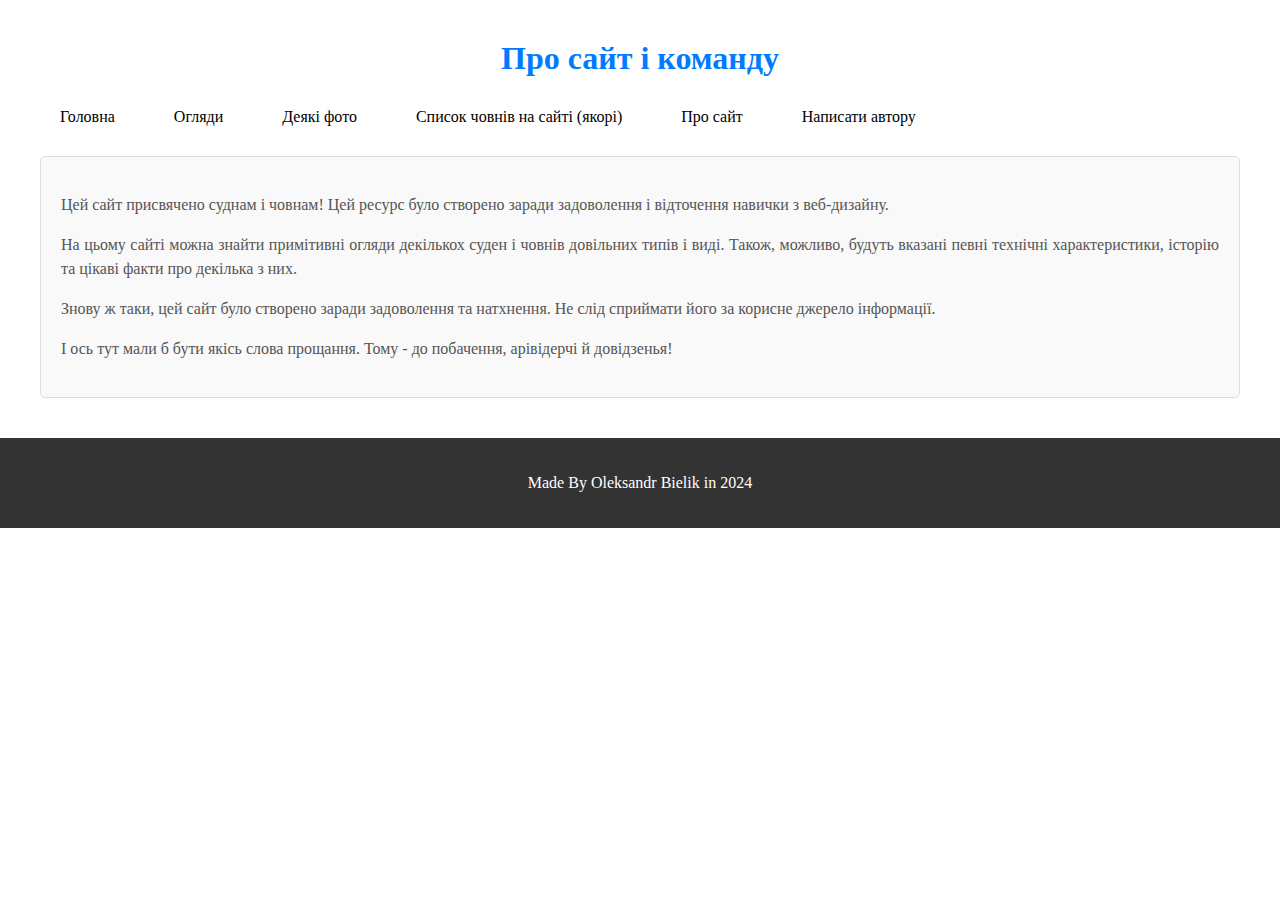
<file: pages/about.html>
<!DOCTYPE html>
<html lang="uk">
  <head>
    <meta charset="UTF-8" />
    <meta name="viewport" content="width=device-width, initial-scale=1.0" />
    <meta http-equiv="X-UA-Compatible" content="ie=edge" />
    <title>Про сайт і команду</title>
    <link rel="stylesheet" href="../css/style.css" />
  </head>
  <body>
    <div class="container">
      <h1>Про сайт і команду</h1>
      <nav>
        <ul>
          <li>
            <a href="../index.html">Головна</a>
          </li>
          <li>
            <a href="articles.html">Огляди</a>
          </li>
          <li>
            <a href="gallery.html">Деякі фото</a>
          </li>
          <li>
            <a href="boats_list.html">Список човнів на сайті (якорі)</a>
          </li>
          <li>
            <a href="about.html">Про сайт</a>
          </li>
          <li>
            <a href="contact.html">Написати автору</a>
          </li>
        </ul>
      </nav>
      <div class="about">
        <p>
          Цей сайт присвячено суднам і човнам! Цей ресурс було створено заради
          задоволення і відточення навички з веб-дизайну.
        </p>
        <p>
          На цьому сайті можна знайти примітивні огляди декількох суден і човнів
          довільних типів і виді. Також, можливо, будуть вказані певні технічні
          характеристики, історію та цікаві факти про декілька з них.
        </p>
        <p>
          Знову ж таки, цей сайт було створено заради задоволення та натхнення.
          Не слід сприймати його за корисне джерело інформації.
        </p>
        <p>
          І ось тут мали б бути якісь слова прощання. Тому - до побачення,
          арівідерчі й довідзенья!
        </p>
      </div>
    </div>
    <footer>
      <p>Made By Oleksandr Bielik in 2024</p>
    </footer>
  </body>
</html>
</file>
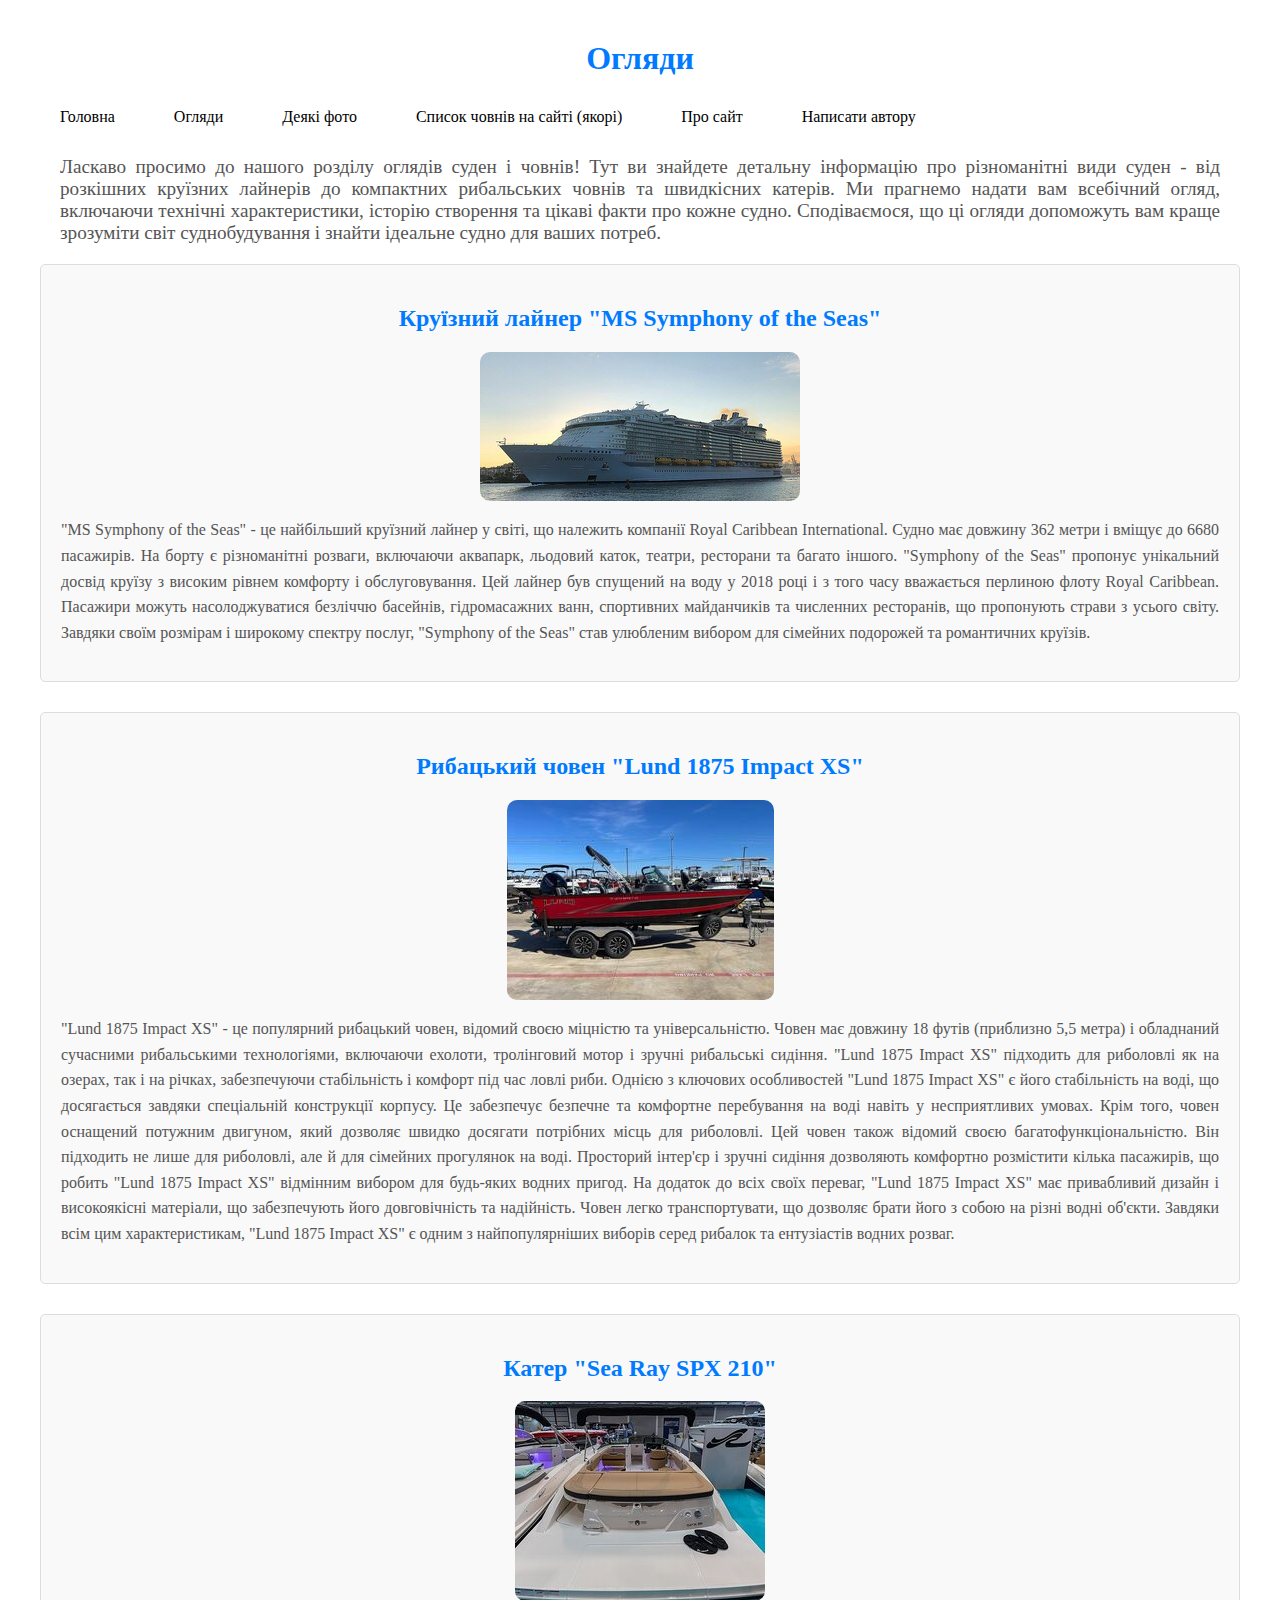
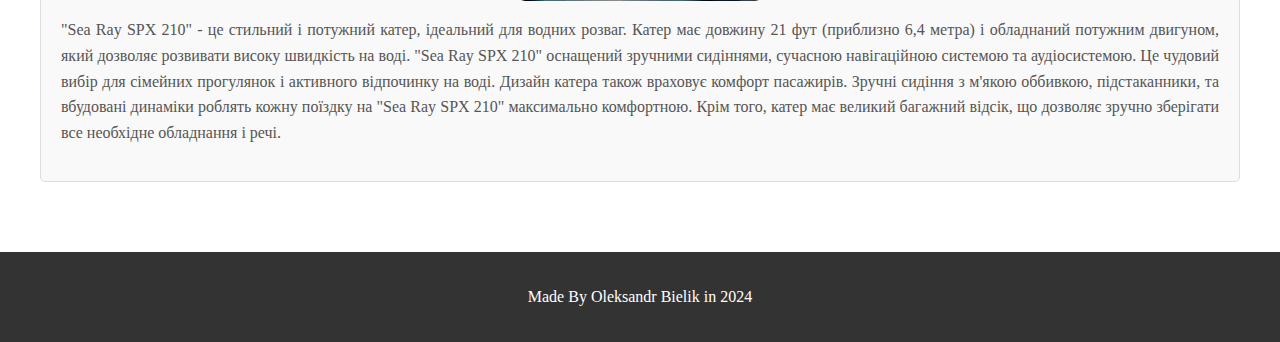
<file: pages/articles.html>
<!DOCTYPE html>
<html lang="uk">
  <head>
    <meta charset="UTF-8" />
    <meta name="viewport" content="width=device-width, initial-scale=1.0" />
    <title>Огляди</title>
    <link rel="stylesheet" href="../css/style.css" />
  </head>
  <body>
    <div class="container">
      <h1>Огляди</h1>
      <nav>
        <ul>
          <li>
            <a href="../index.html">Головна</a>
          </li>
          <li>
            <a href="articles.html">Огляди</a>
          </li>
          <li>
            <a href="gallery.html">Деякі фото</a>
          </li>
          <li>
            <a href="boats_list.html">Список човнів на сайті (якорі)</a>
          </li>
          <li>
            <a href="about.html">Про сайт</a>
          </li>
          <li>
            <a href="contact.html">Написати автору</a>
          </li>
        </ul>
      </nav>
      <div class="articles-intro">
        <p>
          Ласкаво просимо до нашого розділу оглядів суден і човнів! Тут ви
          знайдете детальну інформацію про різноманітні види суден - від
          розкішних круїзних лайнерів до компактних рибальських човнів та
          швидкісних катерів. Ми прагнемо надати вам всебічний огляд, включаючи
          технічні характеристики, історію створення та цікаві факти про кожне
          судно. Сподіваємося, що ці огляди допоможуть вам краще зрозуміти світ
          суднобудування і знайти ідеальне судно для ваших потреб.
        </p>
      </div>
      <div>
        <article id="symph">
          <h2>Круїзний лайнер "MS Symphony of the Seas"</h2>
          <a href="../images/img1_symph.jpg" target="_blank">
            <img src="../images/img1_symph.jpg" alt="MS Symphony of the Seas" />
          </a>
          <p>
            "MS Symphony of the Seas" - це найбільший круїзний лайнер у світі,
            що належить компанії Royal Caribbean International. Судно має
            довжину 362 метри і вміщує до 6680 пасажирів. На борту є
            різноманітні розваги, включаючи аквапарк, льодовий каток, театри,
            ресторани та багато іншого. "Symphony of the Seas" пропонує
            унікальний досвід круїзу з високим рівнем комфорту і обслуговування.
            Цей лайнер був спущений на воду у 2018 році і з того часу вважається
            перлиною флоту Royal Caribbean. Пасажири можуть насолоджуватися
            безліччю басейнів, гідромасажних ванн, спортивних майданчиків та
            численних ресторанів, що пропонують страви з усього світу. Завдяки
            своїм розмірам і широкому спектру послуг, "Symphony of the Seas"
            став улюбленим вибором для сімейних подорожей та романтичних
            круїзів.
          </p>
        </article>
        <article id="lund">
          <h2>Рибацький човен "Lund 1875 Impact XS"</h2>
          <a href="../images/img2_lund.jpg" target="_blank">
            <img src="../images/img2_lund.jpg" alt="Lund 1875 Impact XS" />
          </a>
          <p>
            "Lund 1875 Impact XS" - це популярний рибацький човен, відомий своєю
            міцністю та універсальністю. Човен має довжину 18 футів (приблизно
            5,5 метра) і обладнаний сучасними рибальськими технологіями,
            включаючи ехолоти, тролінговий мотор і зручні рибальські сидіння.
            "Lund 1875 Impact XS" підходить для риболовлі як на озерах, так і на
            річках, забезпечуючи стабільність і комфорт під час ловлі риби.
            Однією з ключових особливостей "Lund 1875 Impact XS" є його
            стабільність на воді, що досягається завдяки спеціальній конструкції
            корпусу. Це забезпечує безпечне та комфортне перебування на воді
            навіть у несприятливих умовах. Крім того, човен оснащений потужним
            двигуном, який дозволяє швидко досягати потрібних місць для
            риболовлі. Цей човен також відомий своєю багатофункціональністю. Він
            підходить не лише для риболовлі, але й для сімейних прогулянок на
            воді. Просторий інтер'єр і зручні сидіння дозволяють комфортно
            розмістити кілька пасажирів, що робить "Lund 1875 Impact XS"
            відмінним вибором для будь-яких водних пригод. На додаток до всіх
            своїх переваг, "Lund 1875 Impact XS" має привабливий дизайн і
            високоякісні матеріали, що забезпечують його довговічність та
            надійність. Човен легко транспортувати, що дозволяє брати його з
            собою на різні водні об'єкти. Завдяки всім цим характеристикам,
            "Lund 1875 Impact XS" є одним з найпопулярніших виборів серед
            рибалок та ентузіастів водних розваг.
          </p>
        </article>
        <article id="searay">
          <h2>Катер "Sea Ray SPX 210"</h2>
          <a href="../images/img3_spx.jpg" target="_blank">
            <img src="../images/img3_spx.jpg" alt="Sea Ray SPX 210" />
          </a>
          <p>
            "Sea Ray SPX 210" - це стильний і потужний катер, ідеальний для
            водних розваг. Катер має довжину 21 фут (приблизно 6,4 метра) і
            обладнаний потужним двигуном, який дозволяє розвивати високу
            швидкість на воді. "Sea Ray SPX 210" оснащений зручними сидіннями,
            сучасною навігаційною системою та аудіосистемою. Це чудовий вибір
            для сімейних прогулянок і активного відпочинку на воді. Дизайн
            катера також враховує комфорт пасажирів. Зручні сидіння з м'якою
            оббивкою, підстаканники, та вбудовані динаміки роблять кожну поїздку
            на "Sea Ray SPX 210" максимально комфортною. Крім того, катер має
            великий багажний відсік, що дозволяє зручно зберігати все необхідне
            обладнання і речі.
          </p>
        </article>
      </div>
    </div>
    <footer>
      <p>Made By Oleksandr Bielik in 2024</p>
    </footer>
  </body>
</html>
</file>
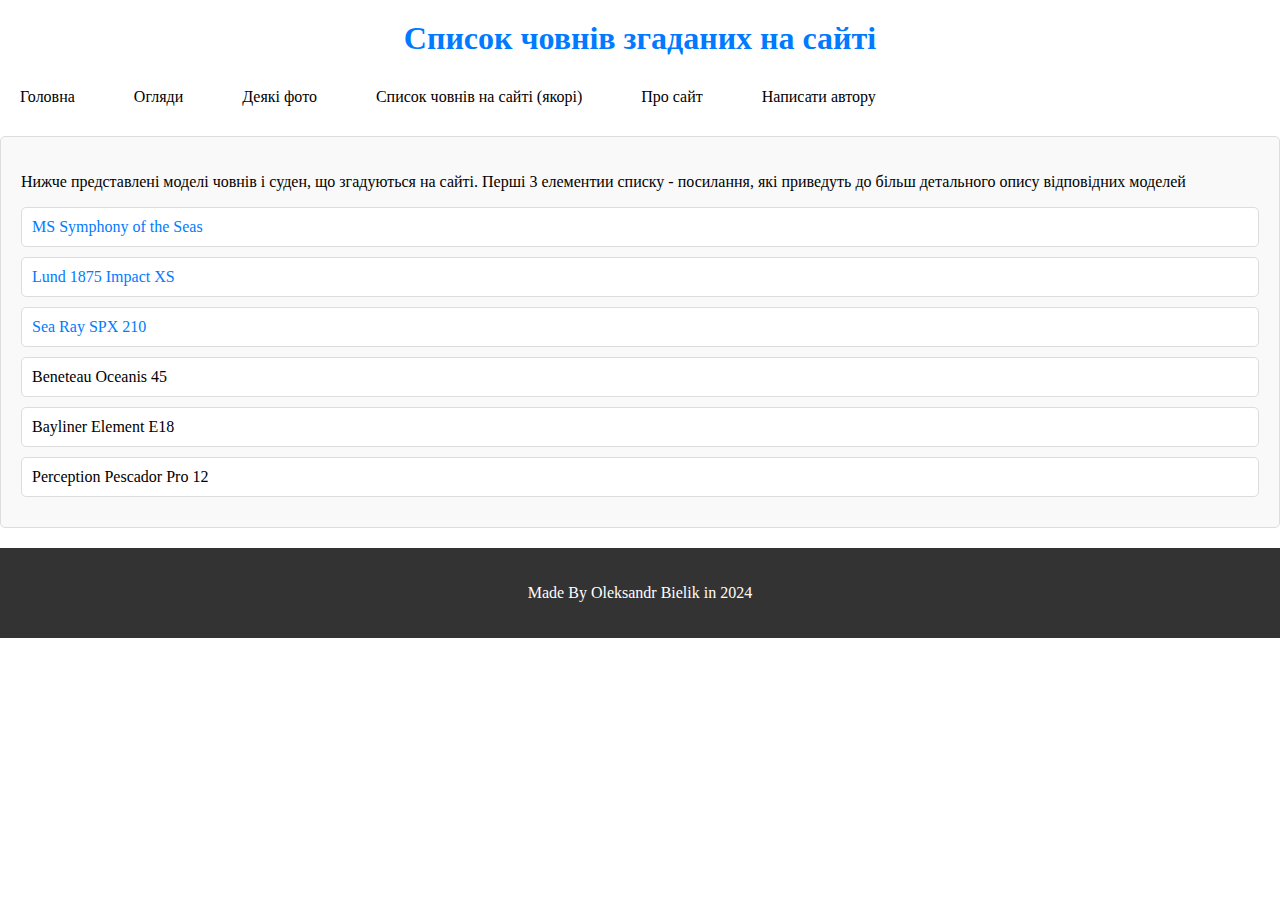
<file: pages/boats_list.html>
<!DOCTYPE html>
<html lang="uk">
  <head>
    <meta charset="UTF-8" />
    <meta name="viewport" content="width=device-width, initial-scale=1.0" />
    <title>Список човнів згаданих на сайті</title>
    <link rel="stylesheet" href="../css/style.css" />
  </head>
  <body>
    <div>
      <h1>Список човнів згаданих на сайті</h1>
      <nav>
        <ul>
          <li>
            <a href="../index.html">Головна</a>
          </li>
          <li>
            <a href="articles.html">Огляди</a>
          </li>
          <li>
            <a href="gallery.html">Деякі фото</a>
          </li>
          <li>
            <a href="boats_list.html">Список човнів на сайті (якорі)</a>
          </li>
          <li>
            <a href="about.html">Про сайт</a>
          </li>
          <li>
            <a href="contact.html">Написати автору</a>
          </li>
        </ul>
      </nav>
      <div class="boat-list">
        <p>
          Нижче представлені моделі човнів і суден, що згадуються на сайті.
          Перші 3 елементии списку - посилання, які приведуть до більш
          детального опису відповідних моделей
        </p>
        <ul>
          <li><a href="articles.html#symph">MS Symphony of the Seas</a></li>
          <li><a href="articles.html#lund">Lund 1875 Impact XS</a></li>
          <li><a href="articles.html#searay">Sea Ray SPX 210</a></li>
          <li>Beneteau Oceanis 45</li>
          <li>Bayliner Element E18</li>
          <li>Perception Pescador Pro 12</li>
        </ul>
      </div>
    </div>
    <footer>
      <p>Made By Oleksandr Bielik in 2024</p>
    </footer>
  </body>
</html>
</file>
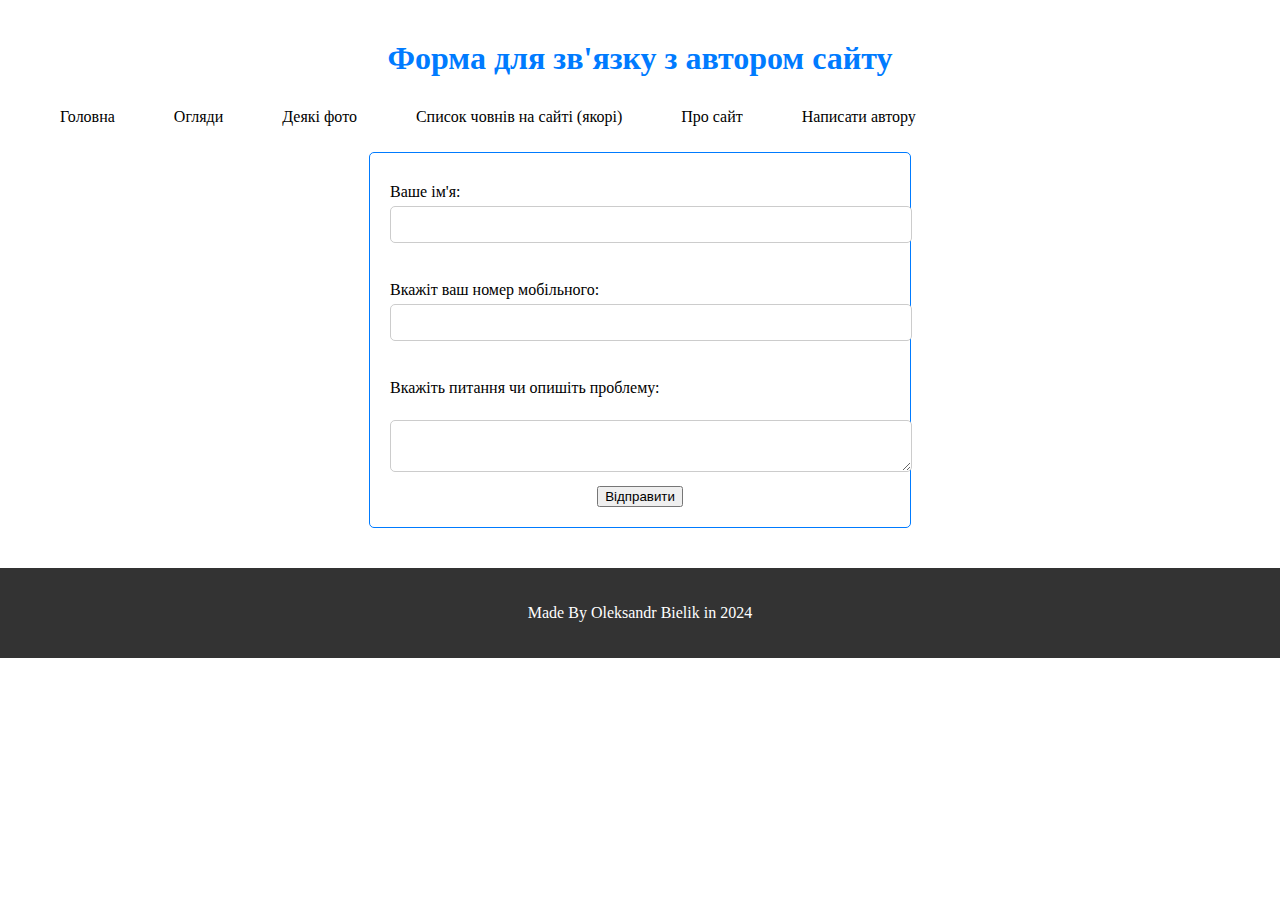
<file: pages/contact.html>
<!DOCTYPE html>
<html lang="uk">
  <head>
    <meta charset="UTF-8" />
    <meta name="viewport" content="width=device-width, initial-scale=1.0" />
    <title>Форма для зв'язку з автором сайту</title>
    <link rel="stylesheet" href="../css/style.css" />
  </head>
  <body>
    <div class="container">
      <h1>Форма для зв'язку з автором сайту</h1>
      <nav>
        <ul>
          <li>
            <a href="../index.html">Головна</a>
          </li>
          <li>
            <a href="articles.html">Огляди</a>
          </li>
          <li>
            <a href="gallery.html">Деякі фото</a>
          </li>
          <li>
            <a href="boats_list.html">Список човнів на сайті (якорі)</a>
          </li>
          <li>
            <a href="about.html">Про сайт</a>
          </li>
          <li>
            <a href="contact.html">Написати автору</a>
          </li>
        </ul>
      </nav>
      <div>
        <form action="submit_form.html" method="post">
          <label for="name">Ваше ім'я:</label>
          <input type="text" id="name" name="name" required /><br /><br />
          <label for="tel">Вкажіт ваш номер мобільного:</label>
          <input type="tel" id="tel" name="tel" required /><br /><br />
          <label for="question">Вкажіть питання чи опишіть проблему:</label
          ><br />
          <textarea id="question" name="question" required></textarea><br />
          <button type="submit" name="submit">Відправити</button>
        </form>
      </div>
    </div>
    <footer>
      <p>Made By Oleksandr Bielik in 2024</p>
    </footer>
  </body>
</html>
</file>
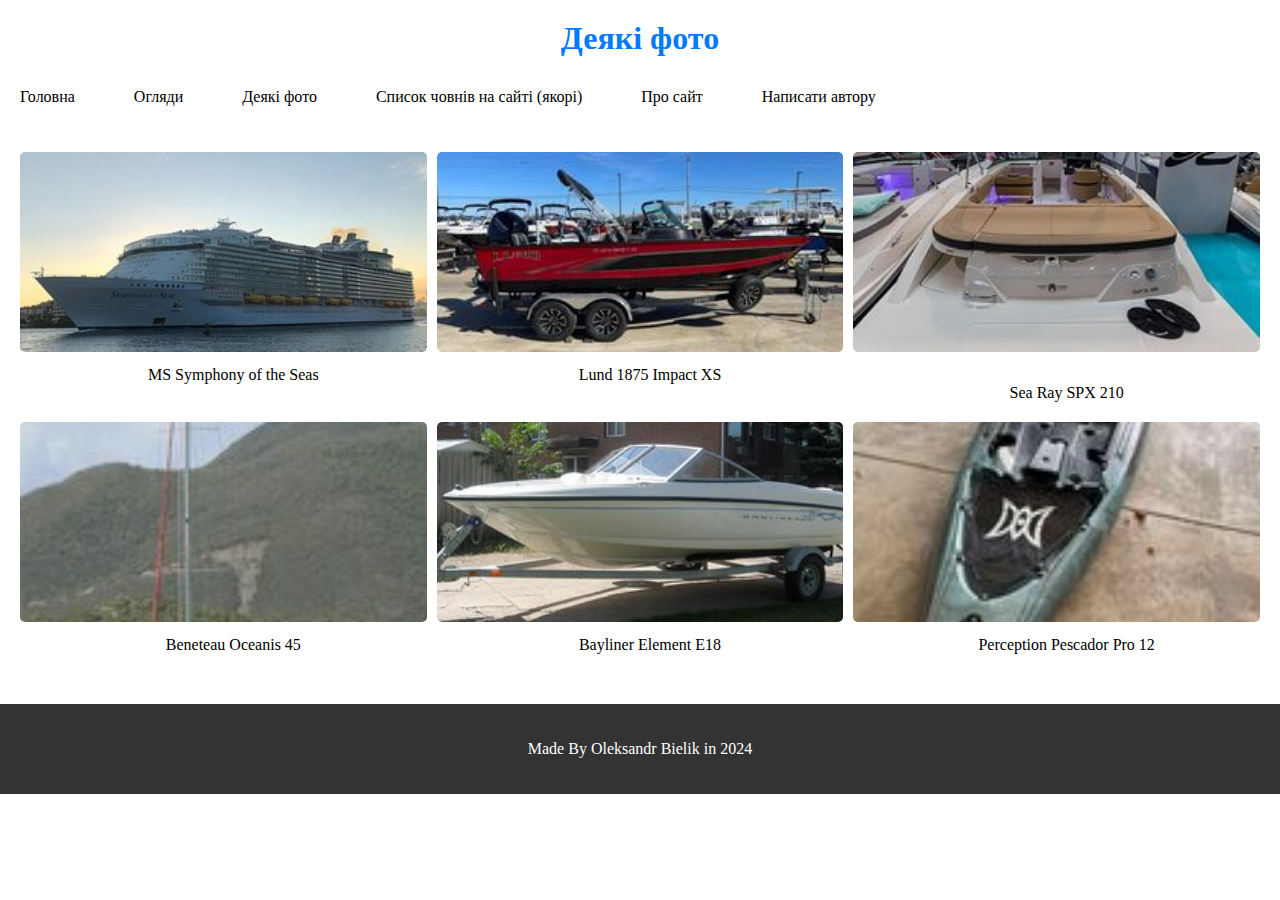
<file: pages/gallery.html>
<!DOCTYPE html>
<html lang="uk">
  <head>
    <meta charset="UTF-8" />
    <meta name="viewport" content="width=device-width, initial-scale=1.0" />
    <title>Деякі фото</title>
    <link rel="stylesheet" href="../css/style.css" />
  </head>
  <body>
    <h1>Деякі фото</h1>
    <nav>
      <ul>
        <li>
          <a href="../index.html">Головна</a>
        </li>
        <li>
          <a href="articles.html">Огляди</a>
        </li>
        <li>
          <a href="gallery.html">Деякі фото</a>
        </li>
        <li>
          <a href="boats_list.html">Список човнів на сайті (якорі)</a>
        </li>
        <li>
          <a href="about.html">Про сайт</a>
        </li>
        <li>
          <a href="contact.html">Написати автору</a>
        </li>
      </ul>
    </nav>
    <!-- Вирішив покращити структуру, огорнувши елементи галереї в div і додавши їм класс для крашої читаємості -->
    <div class="gallery">
      <div class="gal-item">
        <a href="../images/img1_symph.jpg" target="_blank">
          <img src="../images/img1_symph.jpg" alt="MS Symphony of the Seas" />
        </a>
        <p>MS Symphony of the Seas</p>
        <br />
      </div>
      <div class="gal-item">
        <a href="../images/img2_lund.jpg" target="_blank">
          <img src="../images/img2_lund.jpg" alt="Lund 1875 Impact XS" />
        </a>
        <p>Lund 1875 Impact XS</p>
        <br />
      </div>
      <div class="gal-item">
        <a href="../images/img3_spx.jpg" target="_blank">
          <img src="../images/img3_spx.jpg" alt="Sea Ray SPX 210" />
        </a>
        <p>Sea Ray SPX 210</p>
      </div>
      <div class="gal-item">
        <a href="../images/img4_benetau47.jpg" target="_blank">
          <img src="../images/img4_benetau47.jpg" alt="Beneteau Oceanis 45" />
        </a>
        <p>Beneteau Oceanis 45</p>
      </div>
      <div class="gal-item">
        <a href="../images/img5_bayliner.jpg" target="_blank">
          <img src="../images/img5_bayliner.jpg" alt="Bayliner Element E18" />
        </a>
        <p>Bayliner Element E18</p>
      </div>
      <div class="gal-item">
        <a href="../images/img6_perception.jpg" target="_blank">
          <img
            src="../images/img6_perception.jpg"
            alt="Perception Pescador Pro 12"
          />
        </a>
        <p>Perception Pescador Pro 12</p>
      </div>
    </div>
    <footer>
      <p>Made By Oleksandr Bielik in 2024</p>
    </footer>
  </body>
</html>
</file>
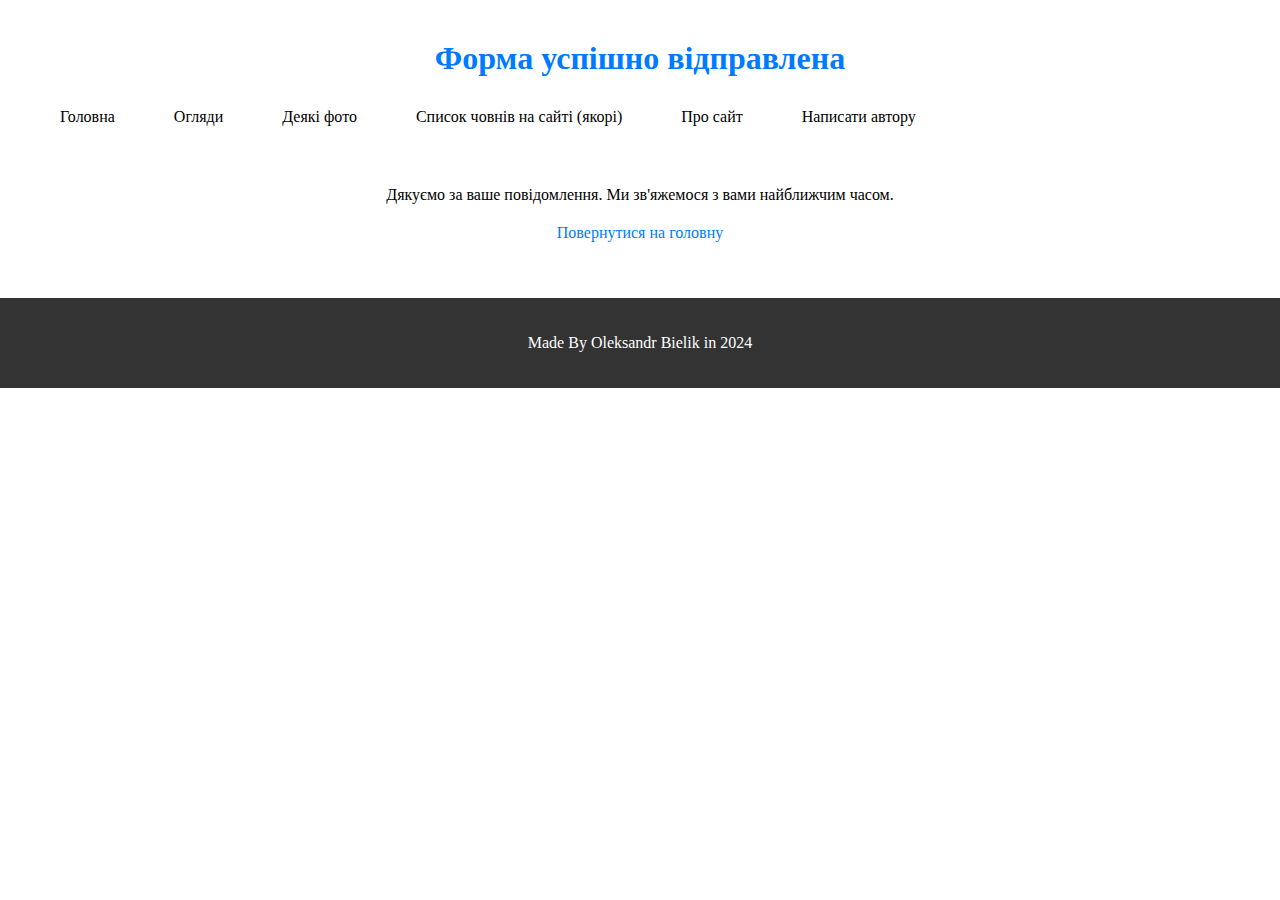
<file: pages/submit_form.html>
<!DOCTYPE html>
<html lang="uk">
  <head>
    <meta charset="UTF-8" />
    <meta name="viewport" content="width=device-width, initial-scale=1.0" />
    <title>Форма відправлена</title>
    <link rel="stylesheet" href="../css/style.css" />
  </head>
  <body>
    <div class="container">
      <h1>Форма успішно відправлена</h1>
      <nav>
        <ul>
          <li><a href="../index.html">Головна</a></li>
          <li><a href="articles.html">Огляди</a></li>
          <li><a href="gallery.html">Деякі фото</a></li>
          <li><a href="boats_list.html">Список човнів на сайті (якорі)</a></li>
          <li><a href="about.html">Про сайт</a></li>
          <li><a href="contact.html">Написати автору</a></li>
        </ul>
      </nav>
      <div class="thank-you-message">
        <p>
          Дякуємо за ваше повідомлення. Ми зв'яжемося з вами найближчим часом.
        </p>
        <p>
          <a href="../index.html" class="back-link">Повернутися на головну</a>
        </p>
      </div>
    </div>
    <footer>
      <p>Made By Oleksandr Bielik in 2024</p>
    </footer>
  </body>
</html>
</file>
<file: css/style.css>
body {
  margin: 0;
  padding: 0;
}

.container {
  max-width: 1200px;
  margin: 0 auto;
  padding: 20px;
}

.welcome-text {
  text-align: center;
  margin: 20px;
  font-size: large;
}

.boat-image {
  display: block;
  margin: 20px auto;
  width: 100%;
  max-width: 600px;
  height: auto;
  border-radius: 10px;
}

h1,
h2 {
  text-align: center;
  color: #007bff;
  margin-top: 20px;
}

nav ul {
  list-style-type: none;
  padding: 0;
  text-align: left;
}

nav ul li {
  display: inline;
  margin-right: 15px;
}

nav ul li a {
  text-decoration: none;
  color: black;
  padding: 10px 20px;
  display: inline-block;
}

nav ul li a:hover {
  background-color: #007bff;
}

form {
  max-width: 500px;
  margin: 0 auto;
  padding: 20px;
  border: 1px solid #007bff;
  border-radius: 5px;
}

form label {
  display: block;
  margin: 10px 0 5px;
}

form input,
form textarea {
  width: 100%;
  padding: 10px;
  margin-bottom: 10px;
  border: 1px solid #ccc;
  border-radius: 5px;
}

form button {
  display: block;
  margin: 0 auto;
  cursor: pointer;
}

footer {
  text-align: center;
  padding: 20px;
  background-color: #333;
  color: white;
  margin-top: 20px;
}

.articles-intro {
  text-align: justify;
  margin: 20px;
  font-size: 1.2em;
  color: #555;
}

article {
  margin-bottom: 30px;
  padding: 20px;
  background-color: #f9f9f9;
  border: 1px solid #ddd;
  border-radius: 5px;
  align-content: center;
}

article p {
  line-height: 1.6;
  color: #555;
  text-align: justify;
}

article img {
  display: block;
  margin: 0 auto 15px auto;
  max-width: 100%;
  height: auto;
  border-radius: 10px;
}

.gallery {
  display: grid;
  grid-template-columns: repeat(3, 1fr);
  gap: 10px;
  padding: 20px;
}

.gal-item {
  display: grid;
  grid-template-rows: 1fr auto;
  overflow: hidden;
}

.gal-item img {
  border-radius: 5px;
  width: 100%;
  height: 200px;
  object-fit: cover;
}

.gal-item p {
  margin: 0;
  padding: 10px;
  text-align: center;
  width: 100%;
}

.boat-list {
  margin-top: 20px;
  padding: 20px;
  background-color: #f9f9f9;
  border: 1px solid #ddd;
  border-radius: 5px;
}

.boat-list ul {
  list-style-type: none;
  padding: 0;
  margin: 0;
}

.boat-list li {
  margin: 10px 0;
  padding: 10px;
  border: 1px solid #ddd;
  border-radius: 5px;
  background-color: #fff;
}

.boat-list li:hover {
  background-color: #e6f7ff;
}

.boat-list li a {
  text-decoration: none;
  color: #007bff;
}

.about {
  margin-top: 20px;
  padding: 20px;
  background-color: #f9f9f9;
  border: 1px solid #ddd;
  border-radius: 5px;
}

.about p {
  line-height: 1.5;
  color: #555;
  text-align: justify;
}

.thank-you-message {
  text-align: center;
  margin-top: 50px;
}

.back-link {
  display: block;
  text-align: center;
  margin-top: 20px;
  text-decoration: none;
  color: #007bff;
}

.back-link:hover {
  text-decoration: underline;
}
</file>
